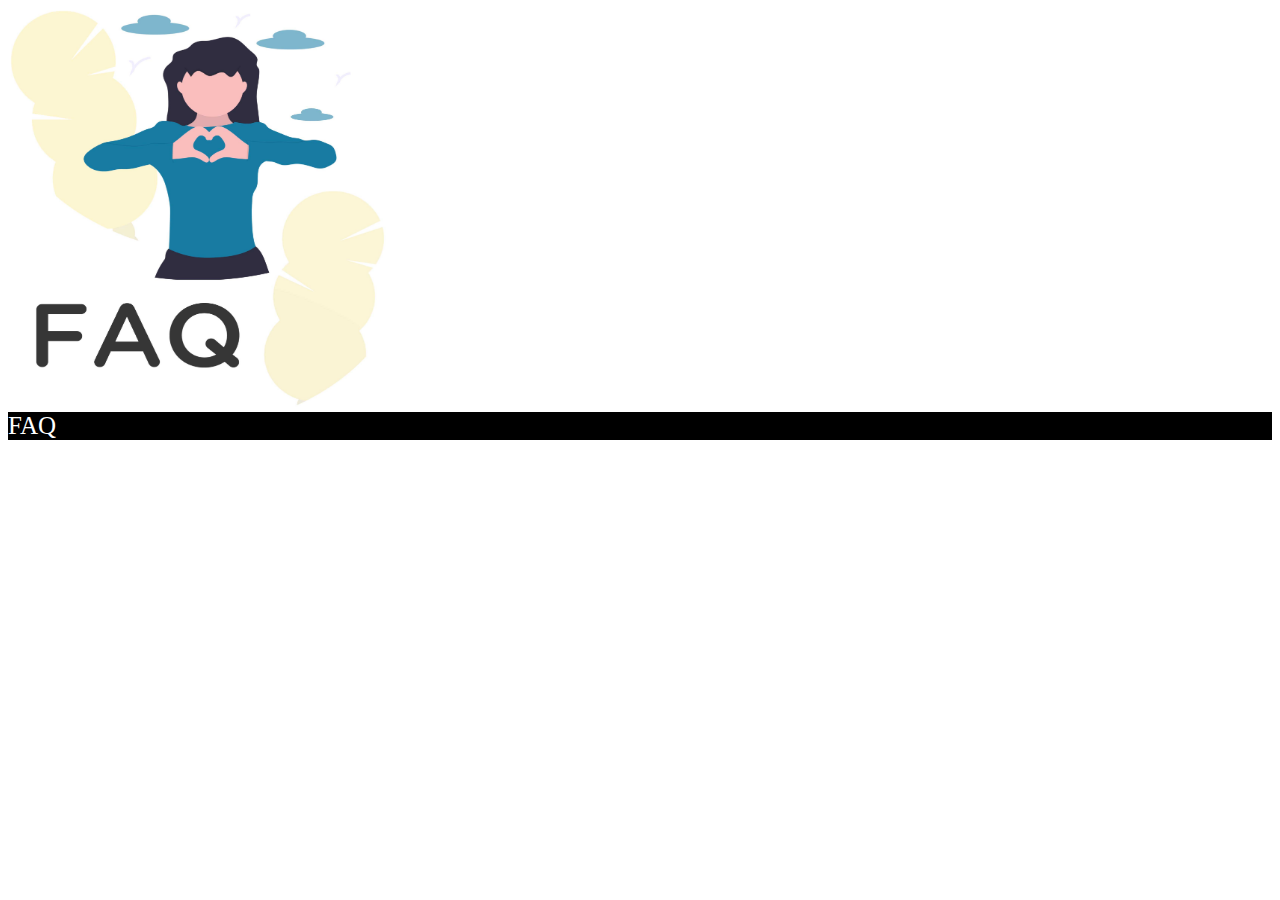
<file: pertemuan-2/index.html>
<!DOCTYPE html>
<!--[if lt IE 7]>      <html class="no-js lt-ie9 lt-ie8 lt-ie7"> <![endif]-->
<!--[if IE 7]>         <html class="no-js lt-ie9 lt-ie8"> <![endif]-->
<!--[if IE 8]>         <html class="no-js lt-ie9"> <![endif]-->
<!--[if gt IE 8]><!--> <html class="no-js"> <!--<![endif]-->
  <head>
    <meta charset="utf-8">
    <meta http-equiv="X-UA-Compatible" content="IE=edge">
    <title>FAQ</title>
    <meta name="description" content="">
    <meta name="viewport" content="width=device-width, initial-scale=1">
    <link rel="stylesheet" href="assets/css/app.css">
  </head>
  <body>
  
    <div>
        <img src="image/faq.jpg" alt="faq.jpg">
    </div>

    
    <div id="wrap" style="">
    </div>
    
    <script src="" async defer></script>
    <script src="assets/js/main.js"></script>


  </body>
</html>
</file>
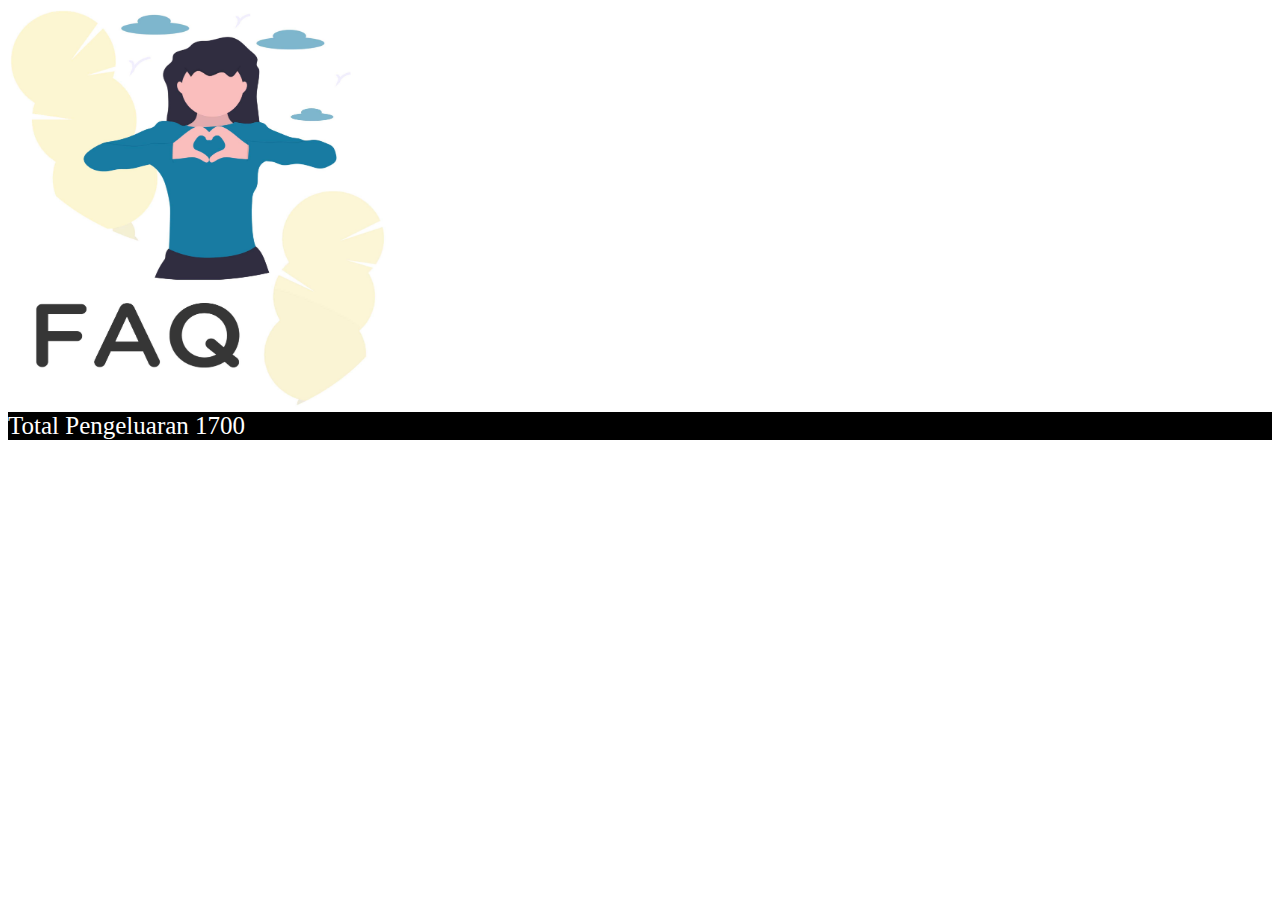
<file: pertemuan-4/index.html>
<!DOCTYPE html>
<!--[if lt IE 7]>      <html class="no-js lt-ie9 lt-ie8 lt-ie7"> <![endif]-->
<!--[if IE 7]>         <html class="no-js lt-ie9 lt-ie8"> <![endif]-->
<!--[if IE 8]>         <html class="no-js lt-ie9"> <![endif]-->
<!--[if gt IE 8]><!--> <html class="no-js"> <!--<![endif]-->
  <head>
    <meta charset="utf-8">
    <meta http-equiv="X-UA-Compatible" content="IE=edge">
    <title>FAQ</title>
    <meta name="description" content="">
    <meta name="viewport" content="width=device-width, initial-scale=1">
    <link rel="stylesheet" href="assets/css/app.css">
  </head>
  <body>
  
    <div>
        <img src="image/faq.jpg" alt="faq.jpg">
    </div>

    
    <div id="wrap" style="">
    </div>
    
    <script src="" async defer></script>
    <script src="assets/js/main.js"></script>

    
    <script>
      printText();
    </script>


  </body>
</html>
</file>
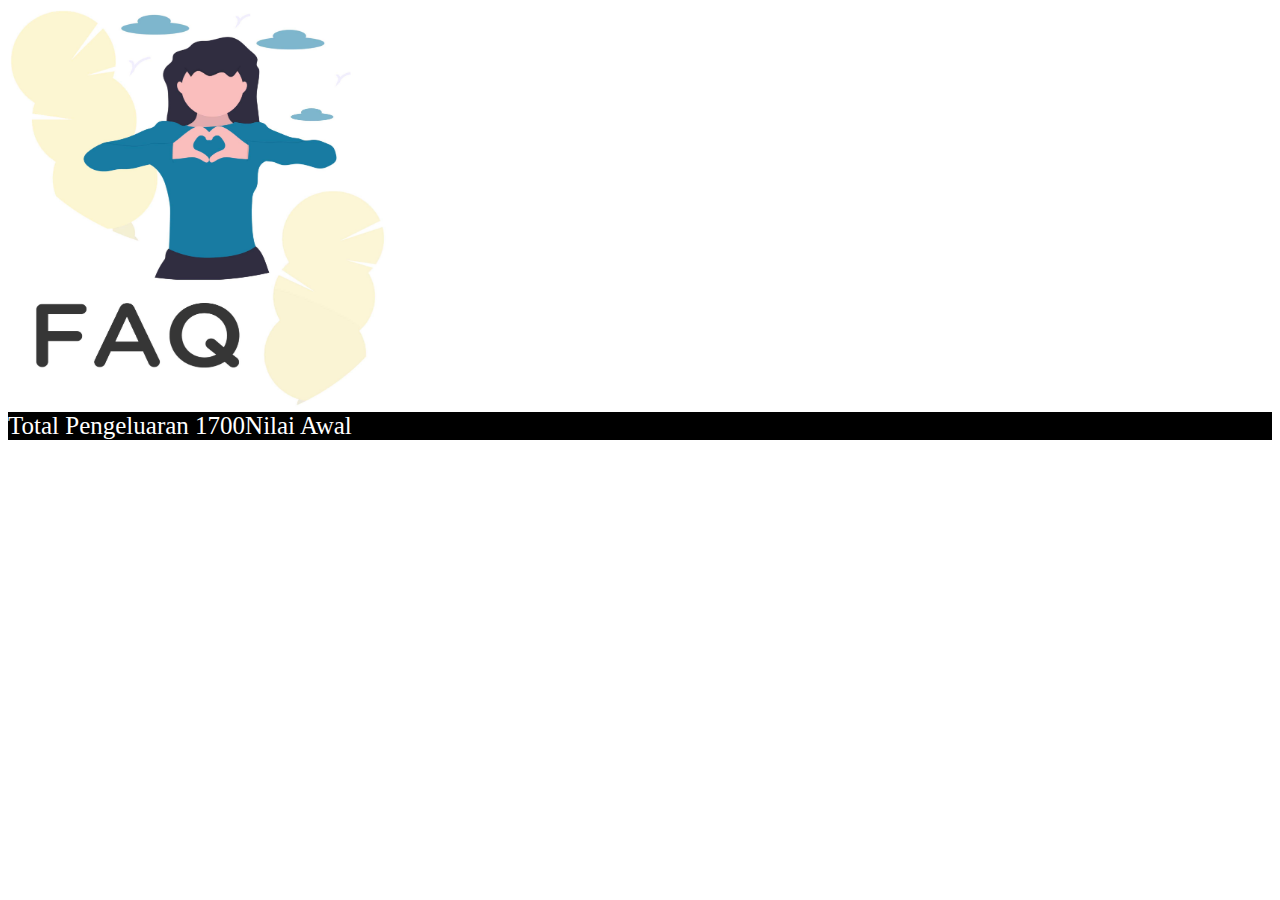
<file: pertemuan-5/index.html>
<!DOCTYPE html>
<!--[if lt IE 7]>      <html class="no-js lt-ie9 lt-ie8 lt-ie7"> <![endif]-->
<!--[if IE 7]>         <html class="no-js lt-ie9 lt-ie8"> <![endif]-->
<!--[if IE 8]>         <html class="no-js lt-ie9"> <![endif]-->
<!--[if gt IE 8]><!--> <html class="no-js"> <!--<![endif]-->
  <head>
    <meta charset="utf-8">
    <meta http-equiv="X-UA-Compatible" content="IE=edge">
    <title>FAQ</title>
    <meta name="description" content="">
    <meta name="viewport" content="width=device-width, initial-scale=1">
    <link rel="stylesheet" href="assets/css/app.css">
  </head>
  <body>
  
    <div>
        <img src="image/faq.jpg" alt="faq.jpg">
    </div>

    
    <div id="wrap" style="">
    </div>
    
    <script src="" async defer></script>
    <script src="assets/js/main.js"></script>

    
    <script>
      printText("Nilai Awal");
    </script>


  </body>
</html>
</file>
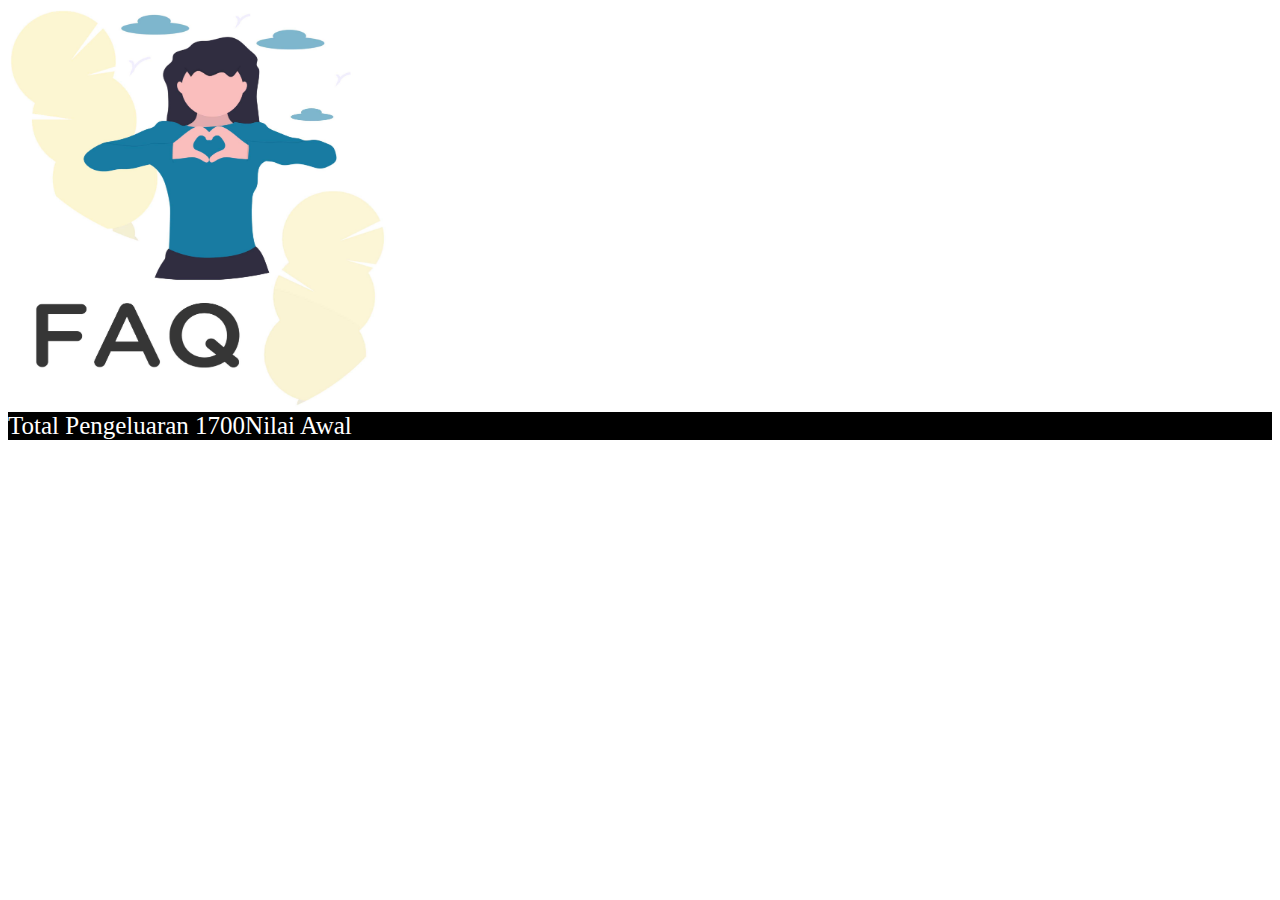
<file: pertemuan-6/index.html>
<!DOCTYPE html>
<!--[if lt IE 7]>      <html class="no-js lt-ie9 lt-ie8 lt-ie7"> <![endif]-->
<!--[if IE 7]>         <html class="no-js lt-ie9 lt-ie8"> <![endif]-->
<!--[if IE 8]>         <html class="no-js lt-ie9"> <![endif]-->
<!--[if gt IE 8]><!--> <html class="no-js"> <!--<![endif]-->
  <head>
    <meta charset="utf-8">
    <meta http-equiv="X-UA-Compatible" content="IE=edge">
    <title>FAQ</title>
    <meta name="description" content="">
    <meta name="viewport" content="width=device-width, initial-scale=1">
    <link rel="stylesheet" href="assets/css/app.css">
  </head>
  <body>
  
    <div>
        <img src="image/faq.jpg" alt="faq.jpg">
    </div>

    
    <div id="wrap" style="">
    </div>
    
    <script src="" async defer></script>
    <script src="assets/js/main.js"></script>

    
    <script>
      printText("Nilai Awal", "SELAMAT!");
    </script>


  </body>
</html>
</file>
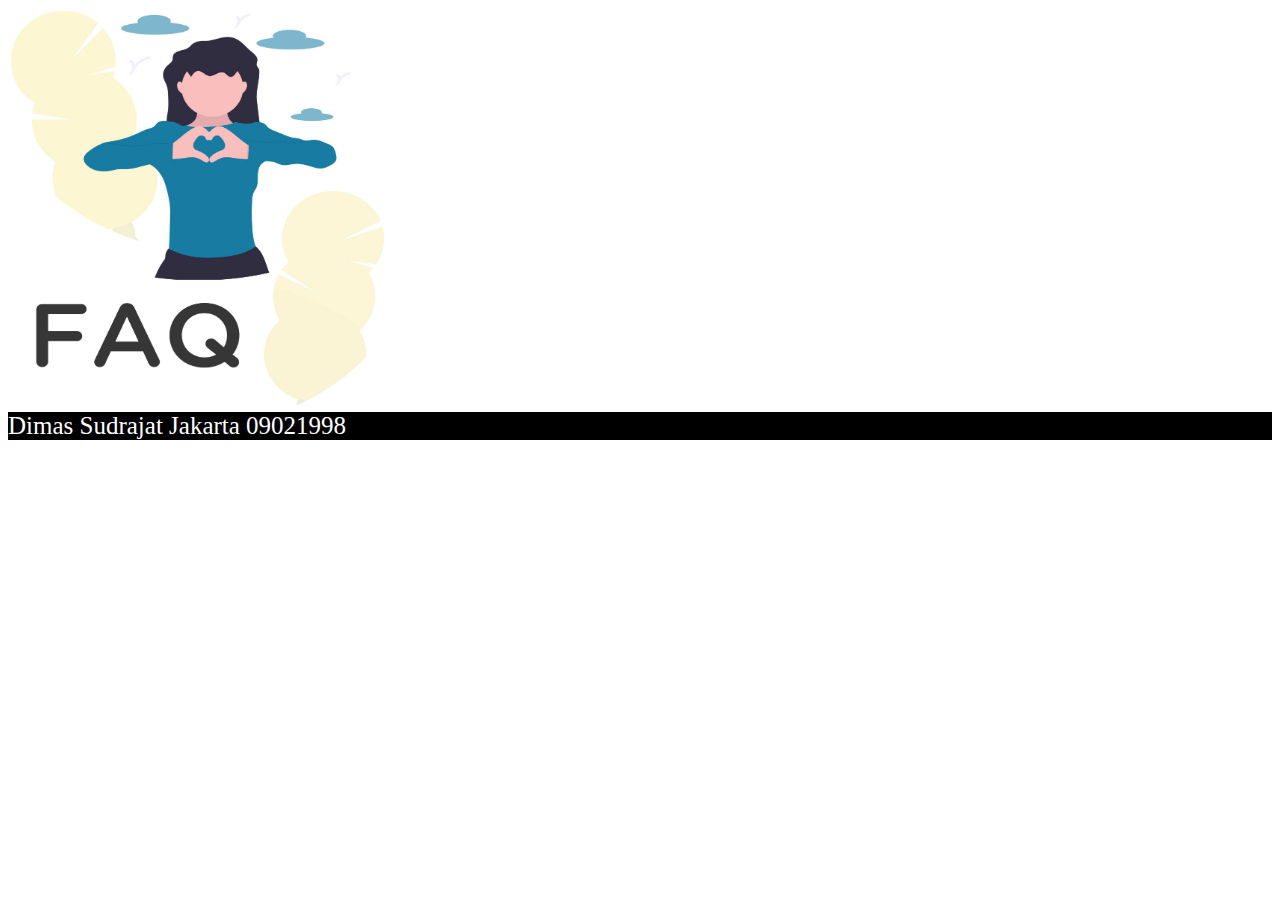
<file: pertermuan-9/index.html>
<!DOCTYPE html>
<!--[if lt IE 7]>      <html class="no-js lt-ie9 lt-ie8 lt-ie7"> <![endif]-->
<!--[if IE 7]>         <html class="no-js lt-ie9 lt-ie8"> <![endif]-->
<!--[if IE 8]>         <html class="no-js lt-ie9"> <![endif]-->
<!--[if gt IE 8]><!--> <html class="no-js"> <!--<![endif]-->
  <head>
    <meta charset="utf-8">
    <meta http-equiv="X-UA-Compatible" content="IE=edge">
    <title>FAQ</title>
    <meta name="description" content="">
    <meta name="viewport" content="width=device-width, initial-scale=1">
    <link rel="stylesheet" href="assets/css/app.css">
  </head>
  <body>
  
    <div>
        <img src="image/faq.jpg" alt="faq.jpg">
    </div>

    
    <div id="wrap" style="">
    </div>
    
    <script src="" async defer></script>
    <script src="assets/js/main.js"></script>

    
    <script>
        jumlahinput();
    </script>


  </body>
</html>
</file>
<file: pertemuan-2/assets/css/app.css>
img{
  height: 400px;
  width: 30%;
}

#wrap{
  background: black;
  color: white;
  font-size: 25px;
}
</file>
<file: pertemuan-4/assets/css/app.css>
img{
  height: 400px;
  width: 30%;
}

#wrap{
  background: black;
  color: white;
  font-size: 25px;
}
</file>
<file: pertemuan-5/assets/css/app.css>
img{
  height: 400px;
  width: 30%;
}

#wrap{
  background: black;
  color: white;
  font-size: 25px;
}
</file>
<file: pertemuan-6/assets/css/app.css>
img{
  height: 400px;
  width: 30%;
}

#wrap{
  background: black;
  color: white;
  font-size: 25px;
}
</file>
<file: pertermuan-9/assets/css/app.css>
img{
  height: 400px;
  width: 30%;
}

#wrap{
  background: black;
  color: white;
  font-size: 25px;
}
</file>
